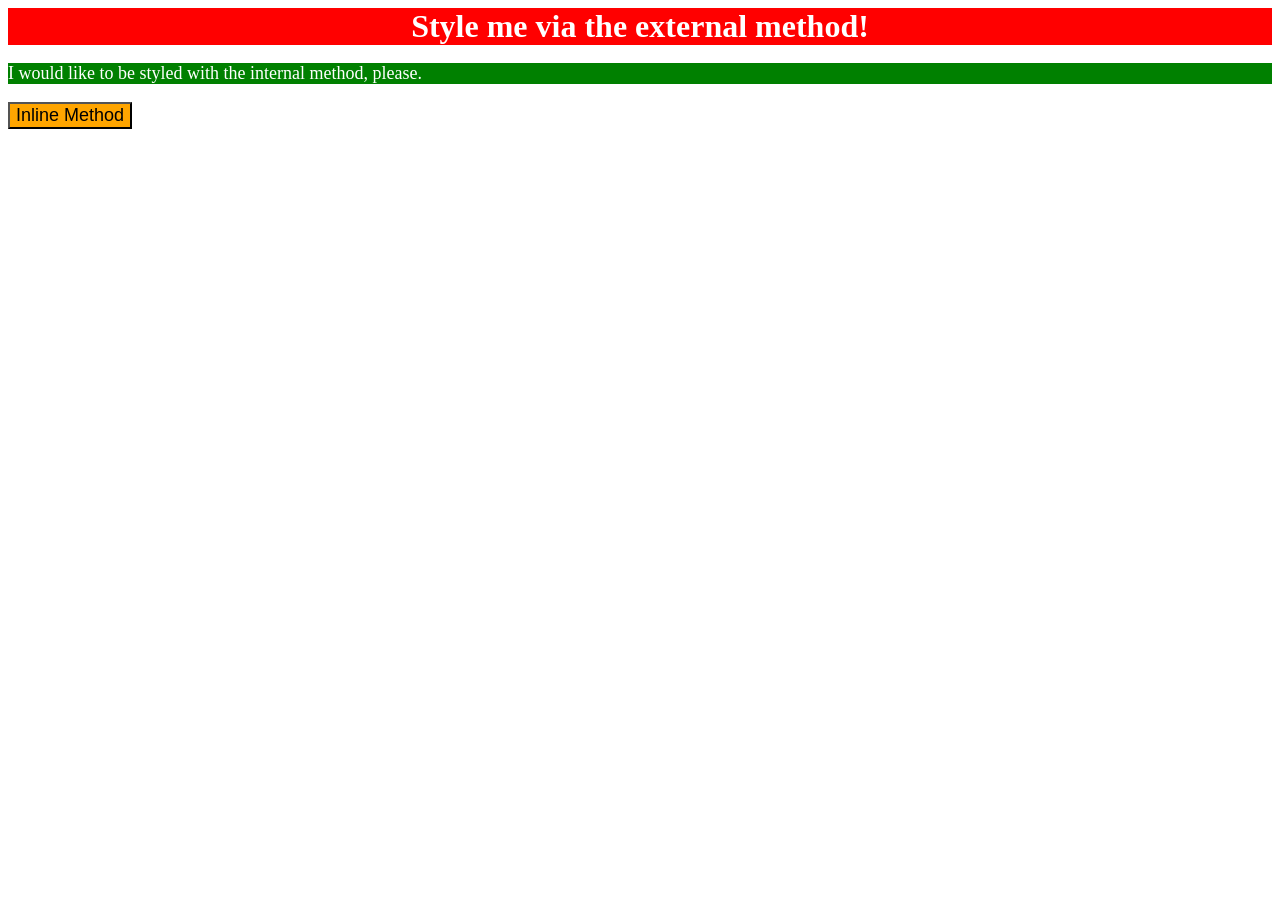
<file: foundations/intro-to-css/01-css-methods/index.html>
<!doctype html>
<html lang="en">
  <head>
    <meta charset="UTF-8" />
    <meta http-equiv="X-UA-Compatible" content="IE=edge" />
    <meta name="viewport" content="width=device-width, initial-scale=1.0" />
    <title>Methods for Adding CSS</title>
    <link rel="stylesheet" href="./style.css" />
    <style>
      p {
        background: green;
        color: white;
        font-size: 18px;
      }
    </style>
  </head>
  <body>
    <div>Style me via the external method!</div>
    <p>I would like to be styled with the internal method, please.</p>
    <button style="background-color: orange; font-size: 18px">
      Inline Method
    </button>
  </body>
</html>
</file>
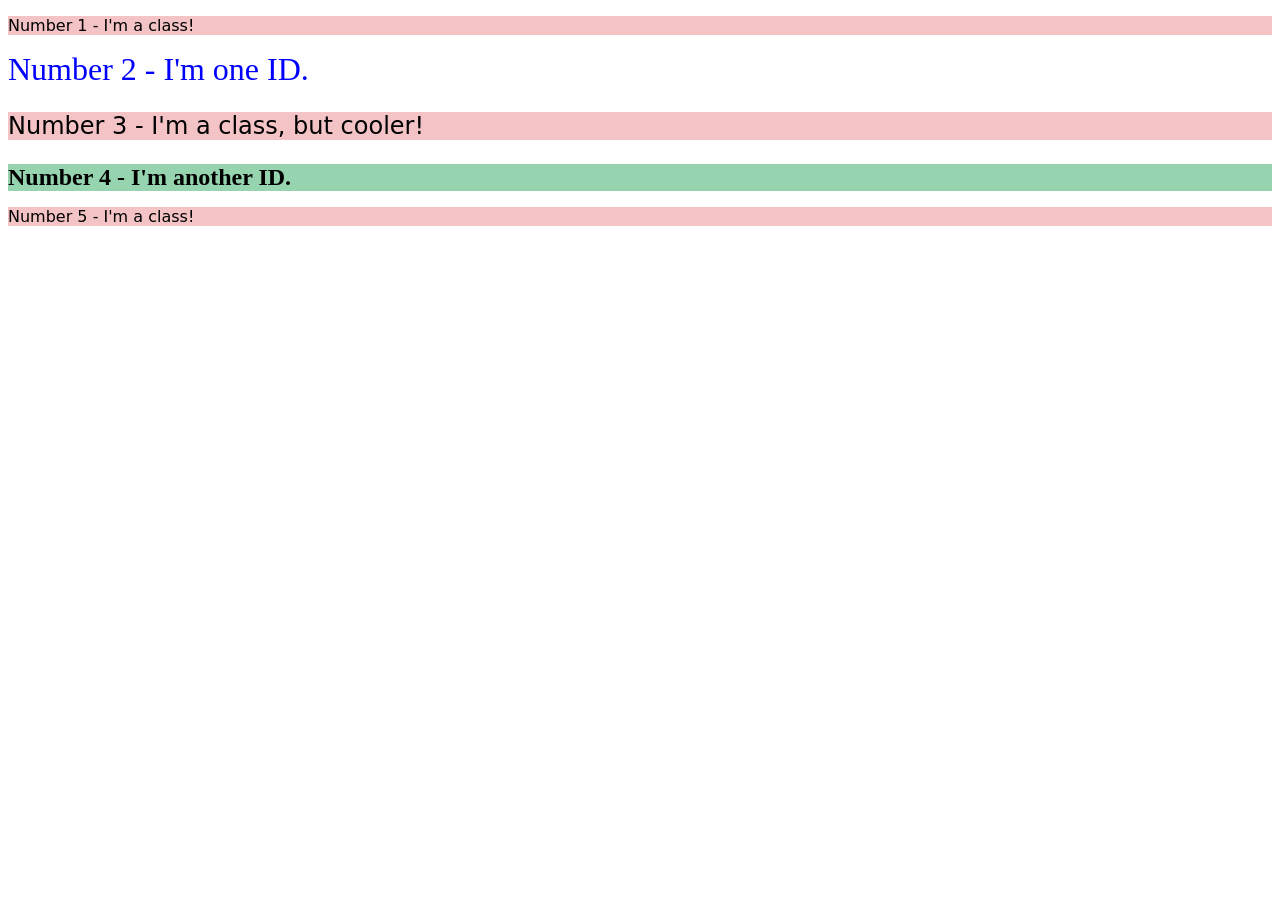
<file: foundations/intro-to-css/02-class-id-selectors/index.html>
<!doctype html>
<html lang="en">
  <head>
    <meta charset="UTF-8" />
    <meta http-equiv="X-UA-Compatible" content="IE=edge" />
    <meta name="viewport" content="width=device-width, initial-scale=1.0" />
    <title>Class and ID Selectors</title>
    <link rel="stylesheet" href="style.css" />
  </head>
  <body>
    <p class="ganjil">Number 1 - I'm a class!</p>
    <div id="number-2">Number 2 - I'm one ID.</div>
    <p class="ganjil big-font">Number 3 - I'm a class, but cooler!</p>
    <div id="number-4">Number 4 - I'm another ID.</div>
    <p class="ganjil">Number 5 - I'm a class!</p>
  </body>
</html>
</file>
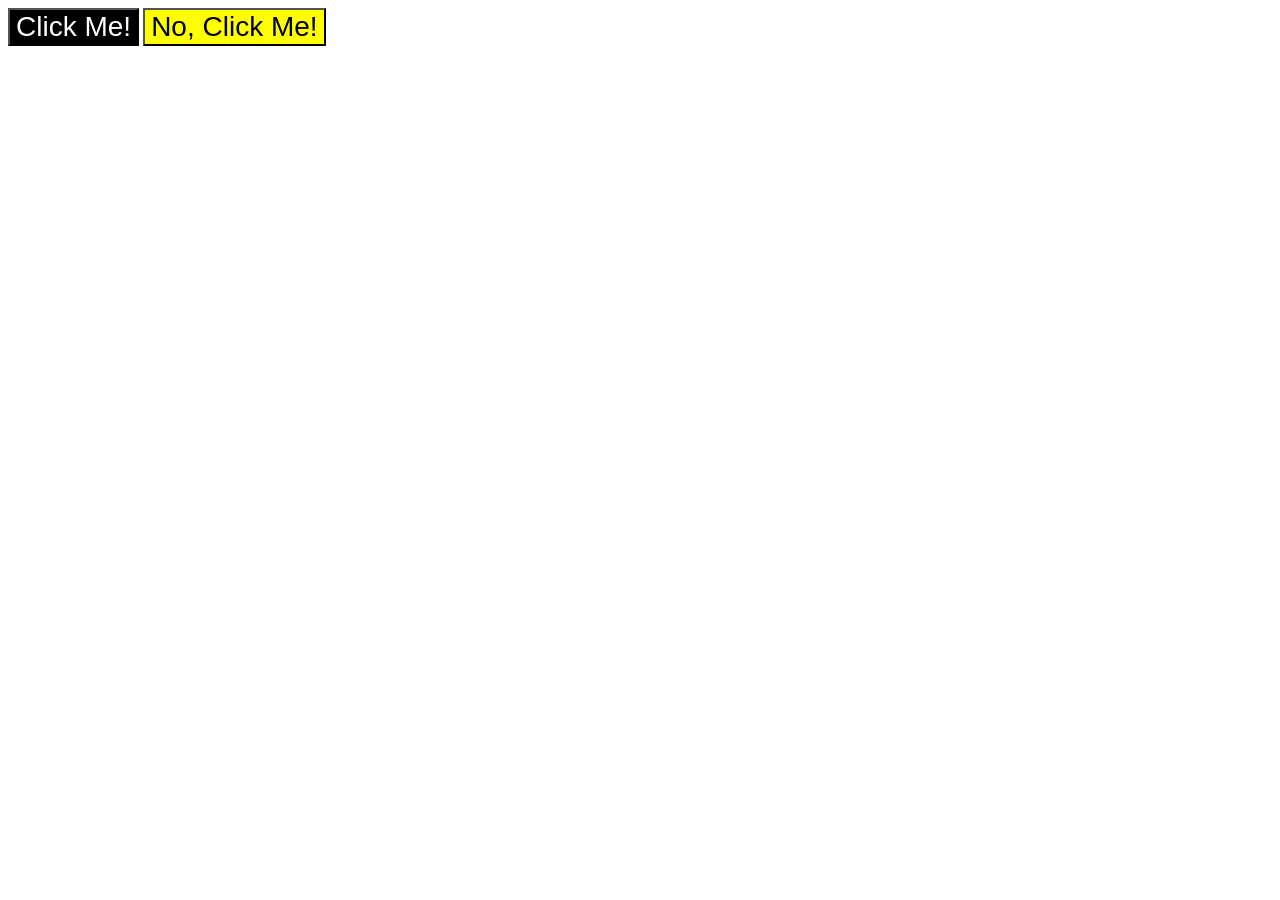
<file: foundations/intro-to-css/03-grouping-selectors/index.html>
<!doctype html>
<html lang="en">
  <head>
    <meta charset="UTF-8" />
    <meta http-equiv="X-UA-Compatible" content="IE=edge" />
    <meta name="viewport" content="width=device-width, initial-scale=1.0" />
    <title>Grouping Selectors</title>
    <link rel="stylesheet" href="style.css" />
  </head>
  <body>
    <button class="btn-first">Click Me!</button>
    <button class="btn-second">No, Click Me!</button>
  </body>
</html>
</file>
<file: foundations/intro-to-css/01-css-methods/style.css>
div {
  background: red;
  color: white;
  font-size: 32px;
  text-align: center;
  font-weight: bold;
}
</file>
<file: foundations/intro-to-css/02-class-id-selectors/style.css>
/* Add CSS Styling */
.ganjil {
  background-color: #f3c3c5;
  font-family: Verdana, "DejaVu Sans", sans-serif;
}

#number-2 {
  color: blue;
  font-size: 32px;
}

.big-font {
  font-size: 24px;
}

#number-4 {
  background-color: #96d4af;
  font-size: 24px;
  font-weight: bold;
}
</file>
<file: foundations/intro-to-css/03-grouping-selectors/style.css>
/* Add CSS Styling */
.btn-first {
  background-color: black;
  color: white;
}

.btn-second {
  background-color: yellow;
}

.btn-first,
.btn-second {
  font-size: 28px;
  font-family: Helvetica, "Times New Roman", sans-serif;
}
</file>
